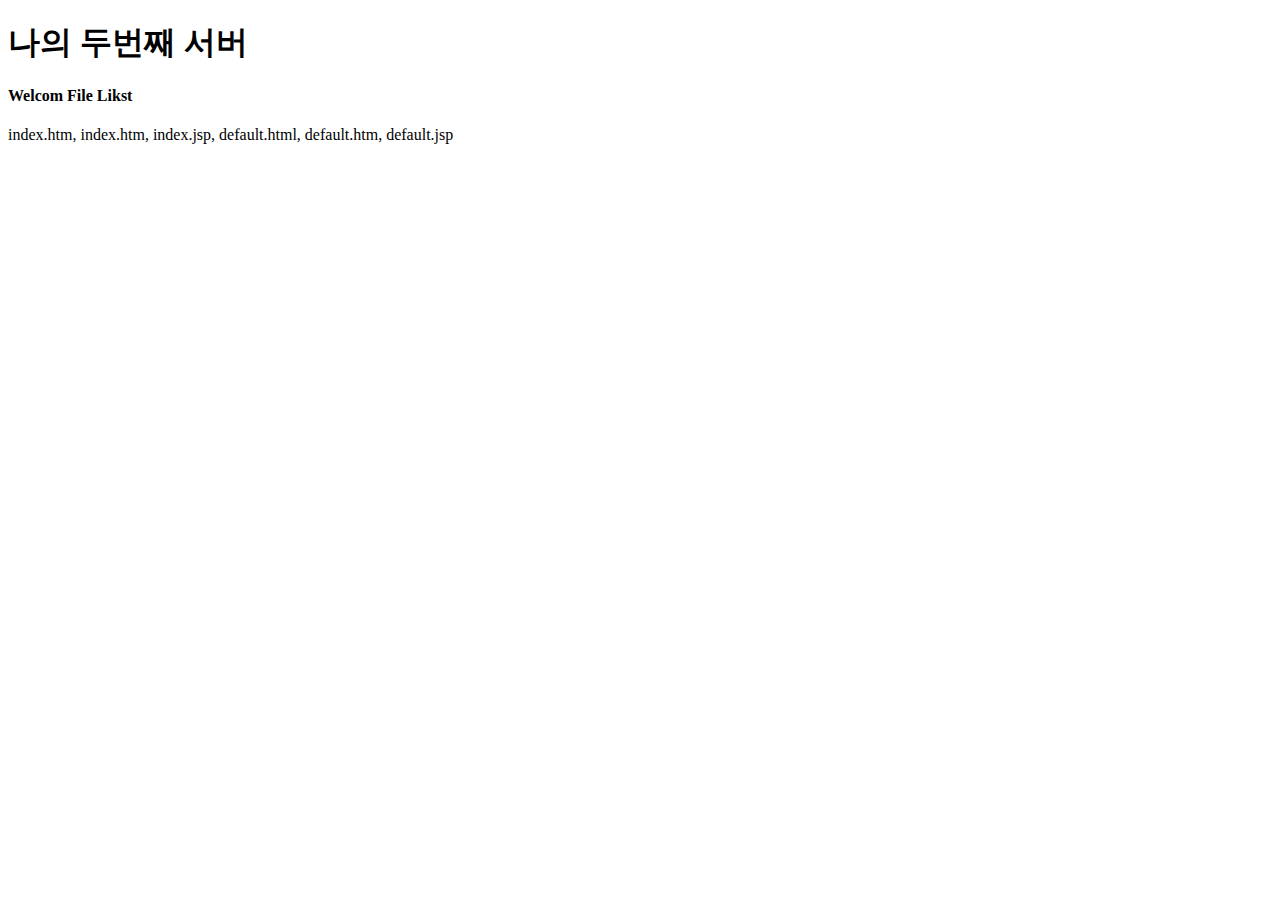
<file: Server_002_Hello/src/main/webapp/index.html>
<!DOCTYPE html>
<html>
<head>
<meta charset="UTF-8">
<title>Insert title here</title>
</head>
<body>
<h1>나의 두번째 서버</h1>
<h4>Welcom File Likst</h4>
<p>index.htm, index.htm, index.jsp, default.html, default.htm, default.jsp</p>
</body>
</html>
</file>
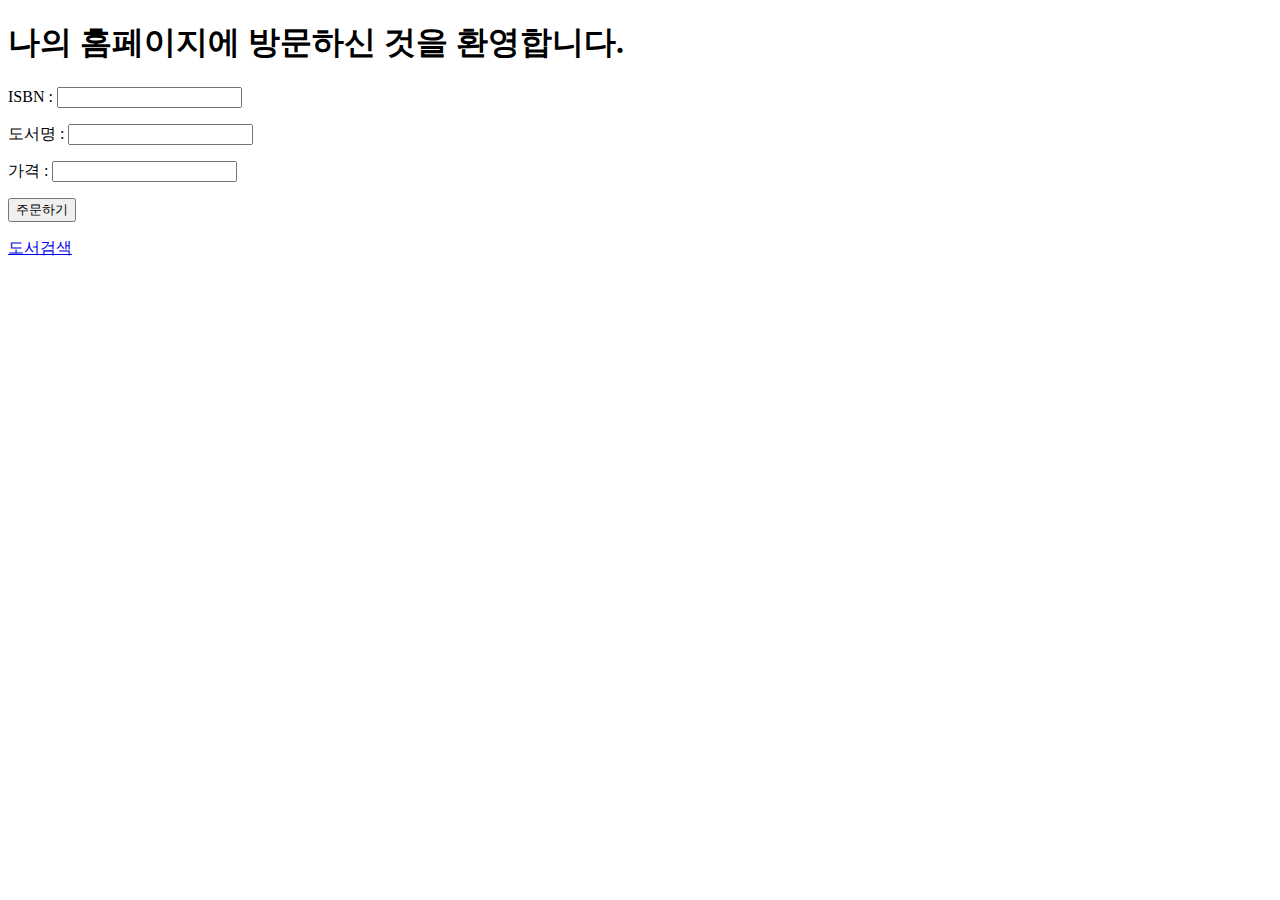
<file: Server_05_Book/src/main/webapp/index.html>
<!DOCTYPE html>
<html>
<head>
<meta charset="UTF-8">
<title>나의 홈페이지</title>
</head>
<body>
	<h1>나의 홈페이지에 방문하신 것을 환영합니다.</h1>
	
	<!-- book input 주소로 ISBN 도서명 가격을 포장하여 보내라 (주석문 안에 슬래시 쓰면 가끔 오류나서 안 씀)-->
	<!-- WAS(Web App Server)에게 ISBN 도서명 가격 데이터를 보내고 -->
	<!-- 어떤 처리를 요청하는 HTML 코드 -->
	<form action="book/input">
		<p><label>ISBN : </label><input name="bk_isbn"/><p>
		<p><label>도서명 : </label><input name="bk_title"/><p>
		<p><label>가격 : </label><input name="bk_price"/><p>
		<p><button>주문하기</button>
	</form>
	<p><a href ="search.html">도서검색 </a>
</body>
</html>
</file>
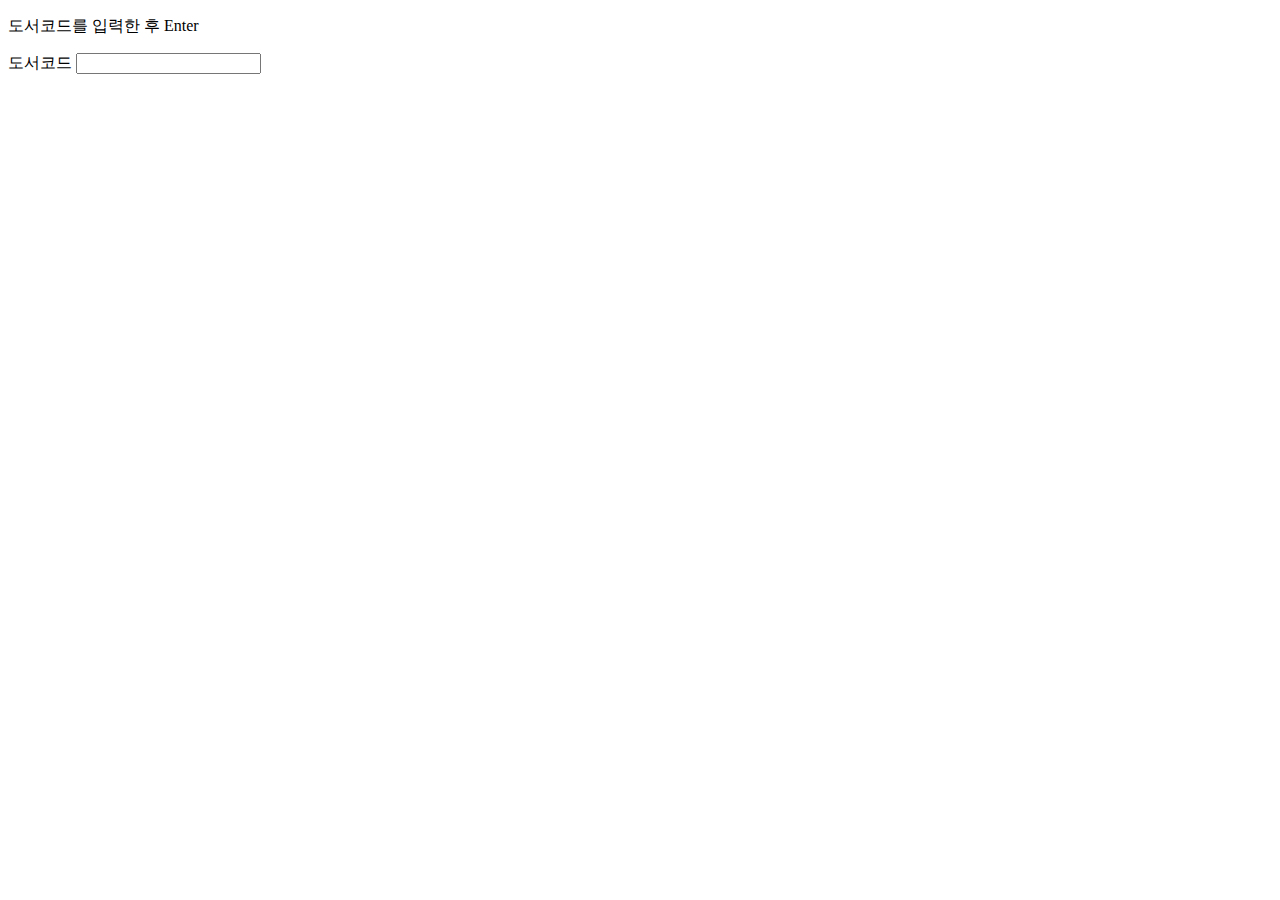
<file: Server_05_Book/src/main/webapp/search.html>
<!DOCTYPE html>
<html>
<head>
<meta charset="UTF-8">
<title>Insert title here</title>
</head>
<body>
	<p>도서코드를 입력한 후 Enter
	<form action="book/isbn">
		<p><label>도서코드</label>
		<input name="bk_isbn">
	</form>
</body>
</html>
</file>
